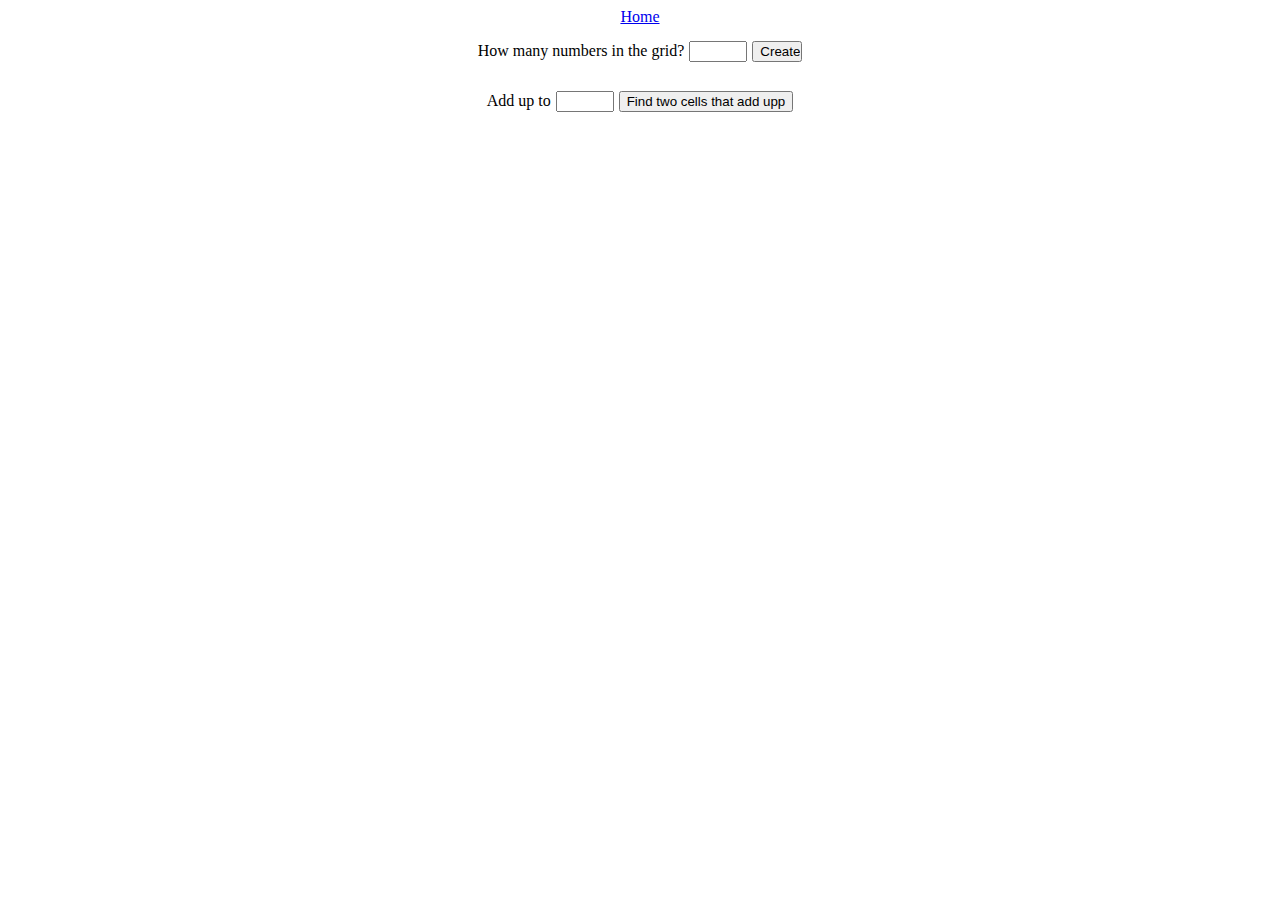
<file: addUpTo/index.html>
<!DOCTYPE html>
<html lang="en">
<head>
    <meta charset="UTF-8">
    <meta name="viewport" content="width=device-width, initial-scale=1.0">
    <title>Nummbers::Add Up To</title>
    <link rel="stylesheet" href="index.css">
    <link rel="stylesheet" href="../common.css">
</head>
<body>
    <nav>
        <a href="../index.html">Home</a>
    </nav>
    <main>
        <div class="opperationBox">
            <p>How many numbers in the grid?</p>
            <input id="gridAmountInputField" type="text">
            <input id="submit" type="submit" value="Create">
        </div>
        <div class="opperationBox">
            <p>Add up to</p>
            <input id="numAddUp" type="text">
            <button id="addUpBtn">Find two cells that add upp</button>
        </div>
        <div id="gridtable"></div>
    </main>
    <script src="index.js"></script>
    <script src="../common.js"></script>
</body>
</html>
</file>
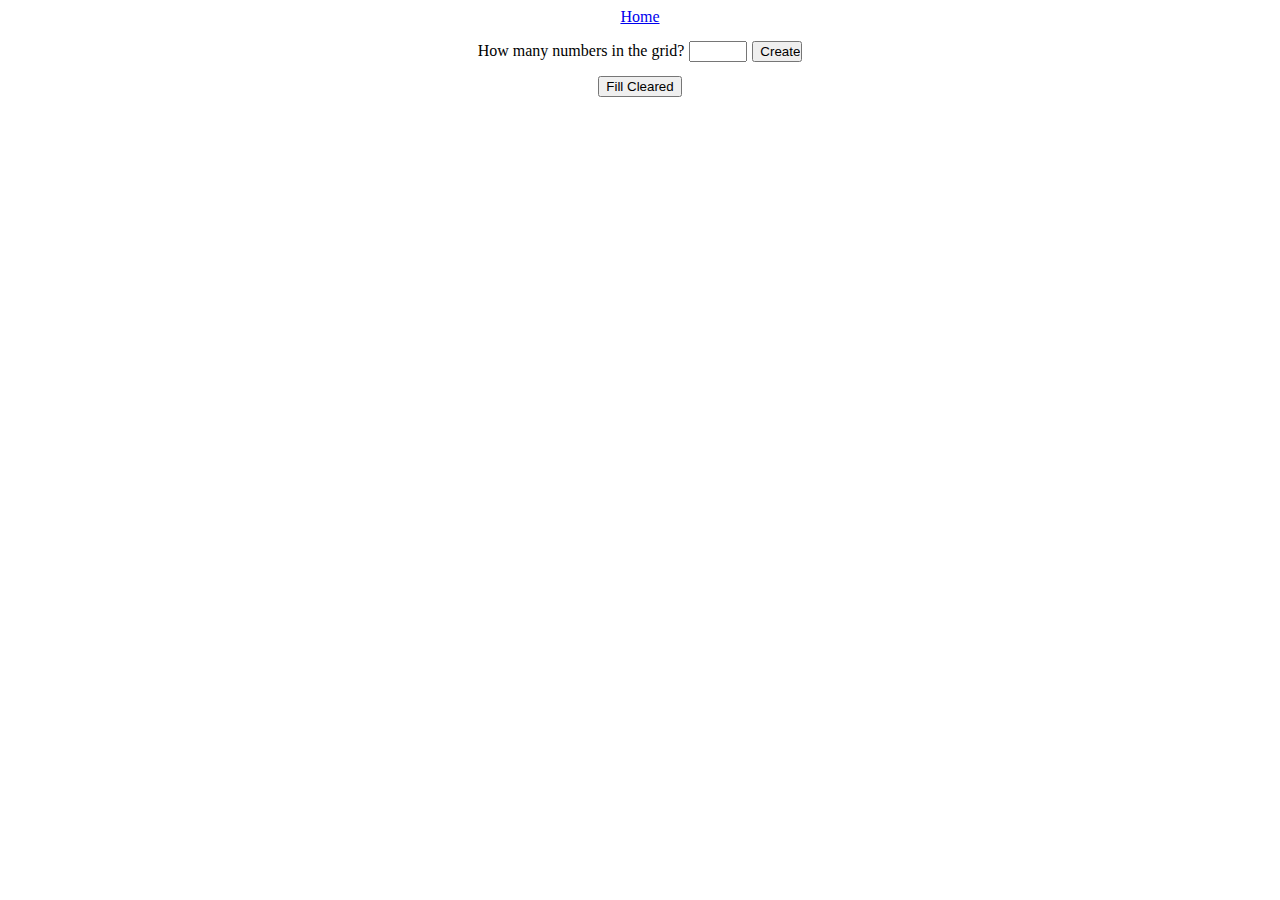
<file: clear/index.html>
<!DOCTYPE html>
<html lang="en">
<head>
    <meta charset="UTF-8">
    <meta name="viewport" content="width=device-width, initial-scale=1.0">
    <title>Nummbers::Clear</title>
    <link rel="stylesheet" href="index.css">
    <link rel="stylesheet" href="../common.css">
</head>
<body>
    <nav>
        <a href="../index.html">Home</a>
    </nav>
    <main>
        <div class="opperationBox">
            <p>How many numbers in the grid?</p>
            <input id="gridAmountInputField" type="text">
            <input id="submit" type="submit" value="Create">
        </div>
        <div class="opperationBox">
            <button id="fillCleared">Fill Cleared</button>
        </div>
        <div id="gridtable"></div>
    </main>
    <script src="../common.js"></script>
    <script src="index.js"></script>
</body>
</html>
</file>
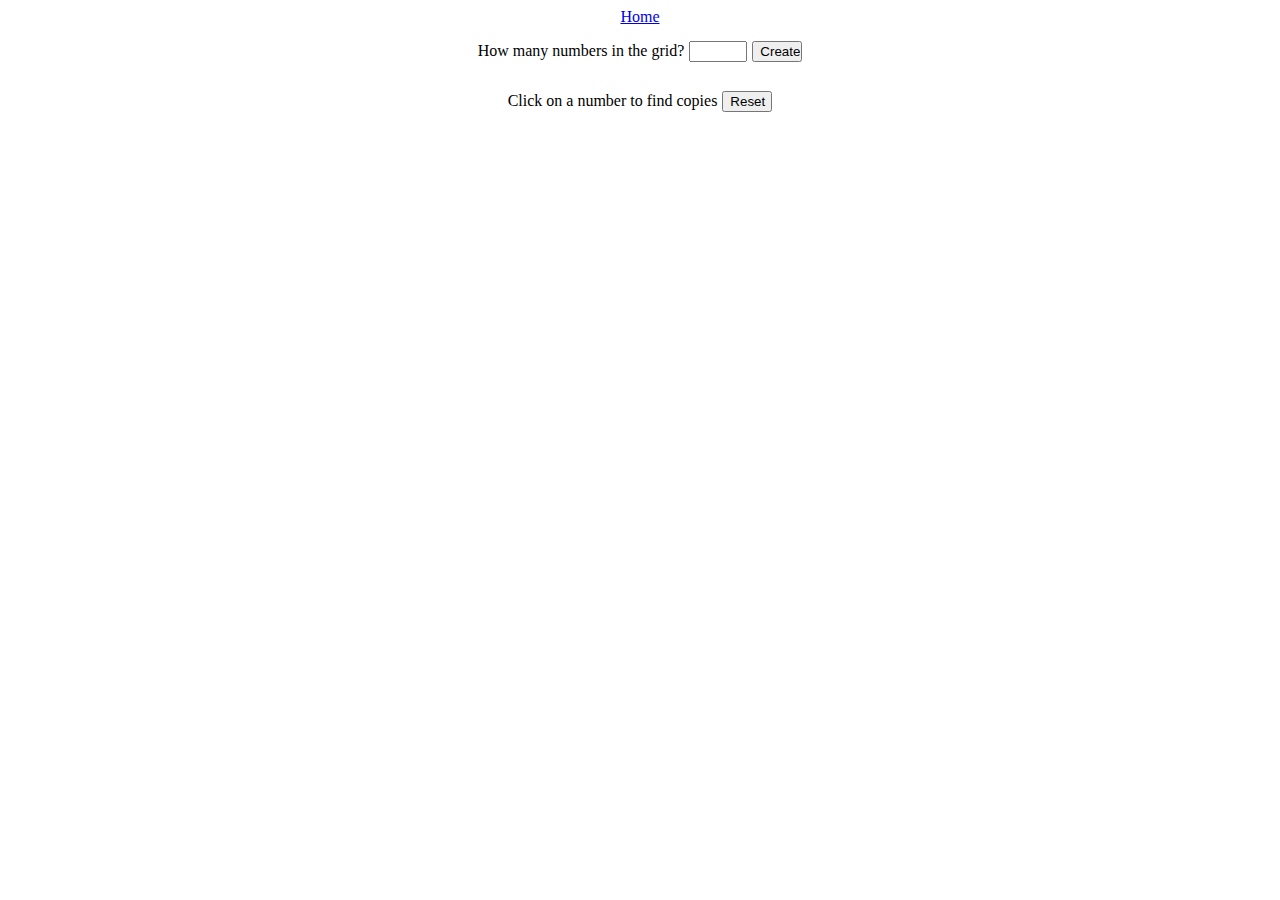
<file: findSame/index.html>
<!DOCTYPE html>
<html lang="en">
<head>
    <meta charset="UTF-8">
    <meta name="viewport" content="width=device-width, initial-scale=1.0">
    <title>Nummbers::Find Same</title>
    <link rel="stylesheet" href="index.css">
    <link rel="stylesheet" href="../common.css">
</head>
<body>
    <nav>
        <a href="../index.html">Home</a>
    </nav>
    <main>
        <div class="opperationBox">
            <p>How many numbers in the grid?</p>
            <input id="gridAmountInputField" type="text">
            <input id="submit" type="submit" value="Create">
        </div>
        <div class="opperationBox">
            <p id="instructionAndDisplay">Click on a number to find copies</p>
            <input id="reset" type="submit" value="Reset">
        </div>
        <div id="gridtable"></div>
    </main>
    <script src="index.js"></script>
    <script src="../common.js"></script>
</body>
</html>
</file>
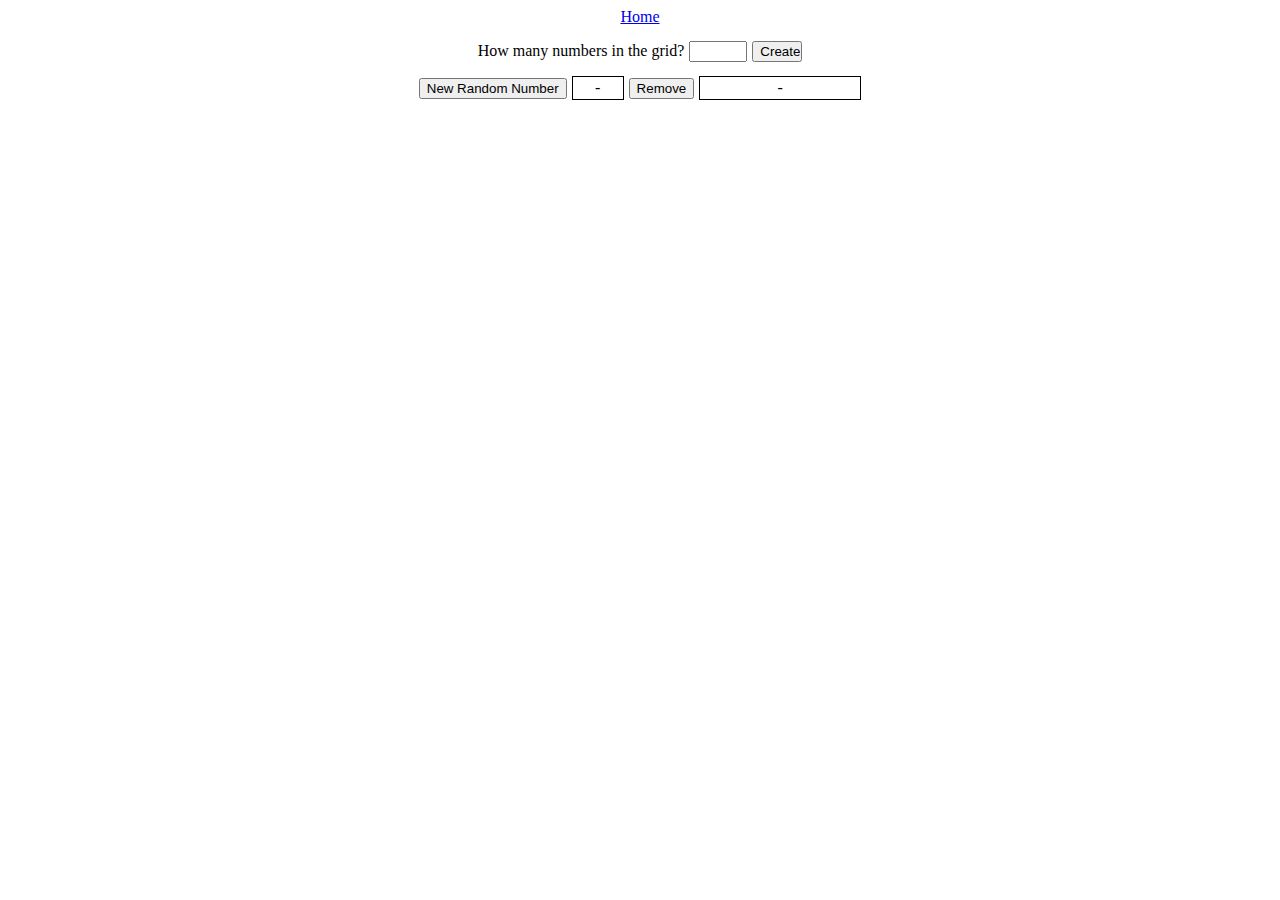
<file: remove/index.html>
<!DOCTYPE html>
<html lang="en">
<head>
    <meta charset="UTF-8">
    <meta name="viewport" content="width=device-width, initial-scale=1.0">
    <title>Nummbers::Remove</title>
    <link rel="stylesheet" href="index.css">
    <link rel="stylesheet" href="../common.css">
</head>
<body>
    <nav>
        <a href="../index.html">Home</a>
    </nav>
    <main>
        <div class="opperationBox">
            <p>How many numbers in the grid?</p>
            <input id="gridAmountInputField" type="text">
            <input id="submit" type="submit" value="Create">
        </div>
        <div class="opperationBox">
            <button id="newRandomNumberButton">New Random Number</button>
            <div id="showNumber">-</div>
            <button id="removeButton">Remove</button>
            <div id="showRemovedNumber">-</div>
        </div>
        <div id="gridtable"></div>
    </main>
    <script src="index.js"></script>
    <script src="../common.js"></script>
</body>
</html>
</file>
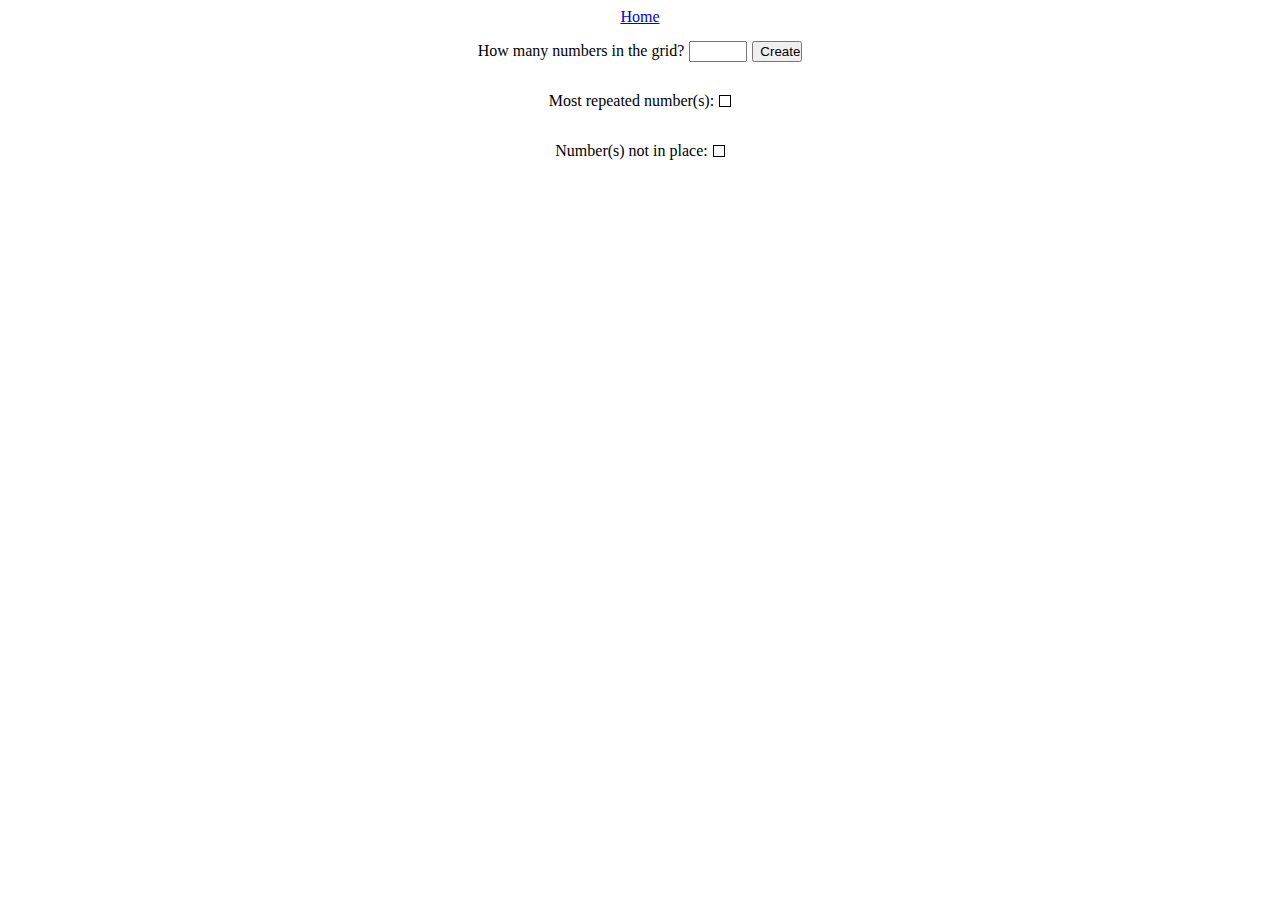
<file: repetitions/index.html>
<!DOCTYPE html>
<html lang="en">
<head>
    <meta charset="UTF-8">
    <meta name="viewport" content="width=device-width, initial-scale=1.0">
    <title>Nummbers::Repetitions</title>
    <link rel="stylesheet" href="index.css">
    <link rel="stylesheet" href="../common.css">
</head>
<body>
    <nav>
        <a href="../index.html">Home</a>
    </nav>
    <main>
        <div class="opperationBox">
            <p>How many numbers in the grid?</p>
            <input id="gridAmountInputField" type="text">
            <input id="submit" type="submit" value="Create">
        </div>
        <div class="opperationBox">
            <p>Most repeated number(s):</p>
            <p id="mostRepeatedNumber"></p>
        </div>
        <div class="opperationBox">
            <p>Number(s) not in place:</p>
            <p id="notInPlaceNumber"></p>
        </div>
        <div id="gridtable"></div>
    </main>
    <script src="../common.js"></script>
    <script src="index.js"></script>
</body>
</html>
</file>
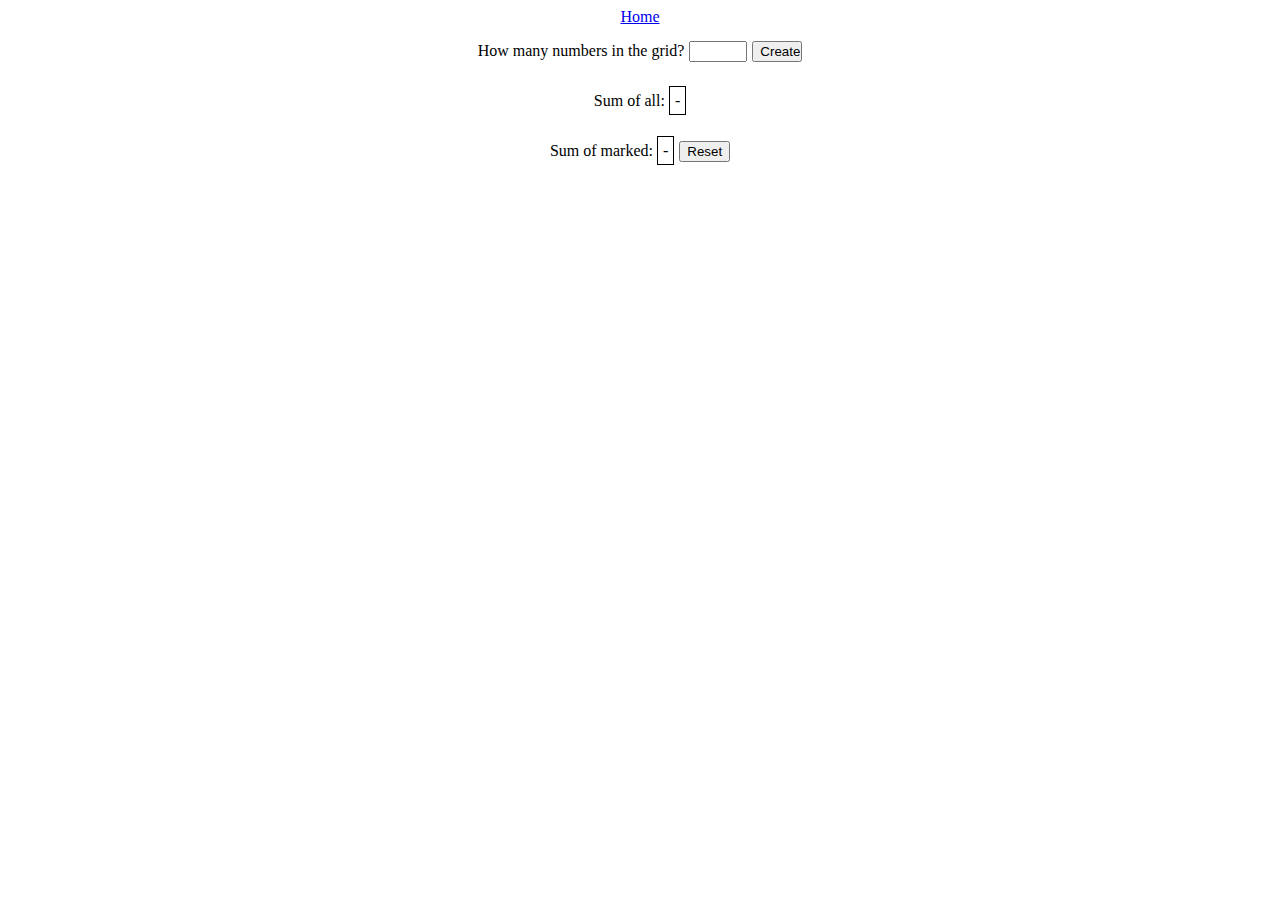
<file: sum/index.html>
<!DOCTYPE html>
<html lang="en">
<head>
    <meta charset="UTF-8">
    <meta name="viewport" content="width=device-width, initial-scale=1.0">
    <title>Nummbers::Sum</title>
    <link rel="stylesheet" href="index.css">
    <link rel="stylesheet" href="../common.css">
</head>
<body>
    <nav>
        <a href="../index.html">Home</a>
    </nav>
    <main>
        <div class="opperationBox">
            <p>How many numbers in the grid?</p>
            <input id="gridAmountInputField" type="text">
            <input id="submit" type="submit" value="Create">
        </div>
        <div class="opperationBox">
            <p>Sum of all: <span id="sumAll">-</span></p> 
        </div>
        <div class="opperationBox"> 
            <p>Sum of marked: <span id="sumMarked">-</span></p>
            <button id="reset">Reset</button>
        </div>
        <div id="gridtable"></div>
    </main>
    <script src="../common.js"></script>
    <script src="index.js"></script>
    
</body>
</html>
</file>
<file: addUpTo/index.css>
.marked{
    background-color: lightgreen !important;
}
</file>
<file: common.css>
nav{
    margin: 0 0;
    text-align: center;
}

main{
    display: flex;
    flex-direction: column;
    text-align: center;
}

.opperationBox{
    display: flex;
    justify-content: center;
    align-items: center;
    gap: 5px;
}

#gridtable{
    margin-top: 10px;
    display: grid;
    gap: 5px;
    grid-template-columns: repeat(19, 1fr);
}

#gridtable div{   
    display: flex;
    justify-content: center;
    align-items: center;
    height: 50px;
    background-color: gainsboro;
    border-radius: 10px;
}

input{
    text-align: center;
    width: 50px;
}
</file>
<file: clear/index.css>
.marked {
    background-color: red !important;
}
</file>
<file: findSame/index.css>
.marked {
    background-color: lightgreen !important;
}
</file>
<file: remove/index.css>
.removed  {
    background-color: salmon !important; 
}

#showNumber,
#showRemovedNumber {
    height: 12px; 
    width: 150px;
    line-height: 12px;
    padding: 5px;
    border: 1px solid black;
    text-align: center;
}

#showNumber {
    width: 40px;
}
</file>
<file: repetitions/index.css>
#mostRepeatedNumber, #notInPlaceNumber{
    max-width: 600px;
    line-height: 12px;
    padding: 5px;
    border: 1px solid black;
    text-align: center;
}

.marked {
    background-color: lightblue !important; 
}
</file>
<file: sum/index.css>
.marked {
    background-color: lime !important; 
}

#sumAll, #sumMarked{
    height: 12px; 
    width: 150px;
    line-height: 12px;
    padding: 5px;
    border: 1px solid black;
    text-align: center;
}
</file>
